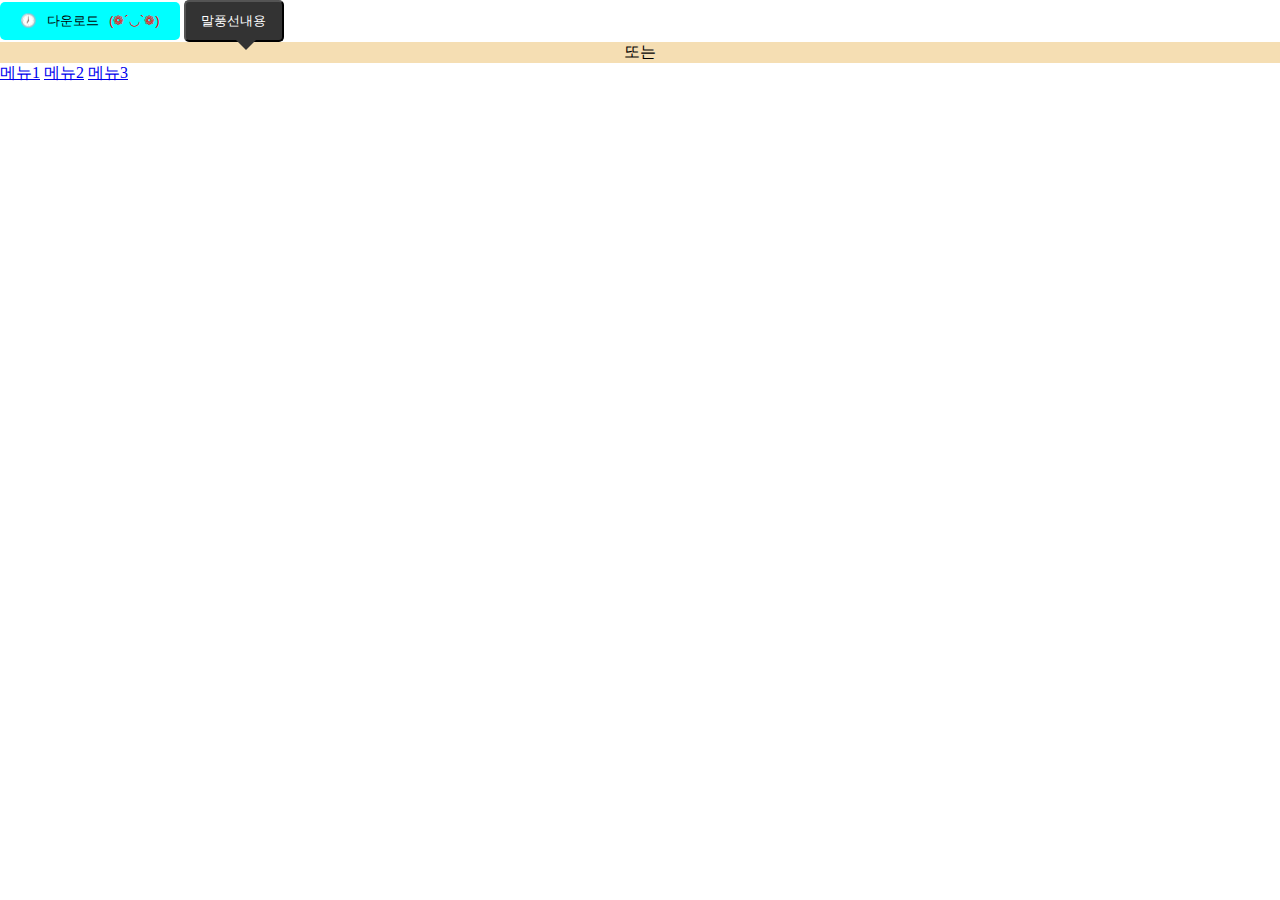
<file: ex.html>
<!DOCTYPE html>
<html lang="ko">
  <head>
    <meta charset="UTF-8" />
    <meta name="viewport" content="width=device-width, initial-scale=1.0" />
    <title>::before::after</title>
    <link rel="stylesheet" href="./css/ex.css" />
  </head>
  <body>
    <!--  버튼아이콘넣기 -->
    <button class="btn-download">다운로드</button>
    <!-- 말풍선 꼬리만들기 -->
    <button class="tooltip">말풍선내용</button>
    <!-- 구분선 텍스트 -->
     <div class="divider">또는</div>
     <!-- 메뉴의 구분선| -->
      <nav class="menu">
        <a href="#">메뉴1</a>
        <a href="#">메뉴2</a>
        <a href="#">메뉴3</a>
      </nav>
  </body>
</html>
</file>
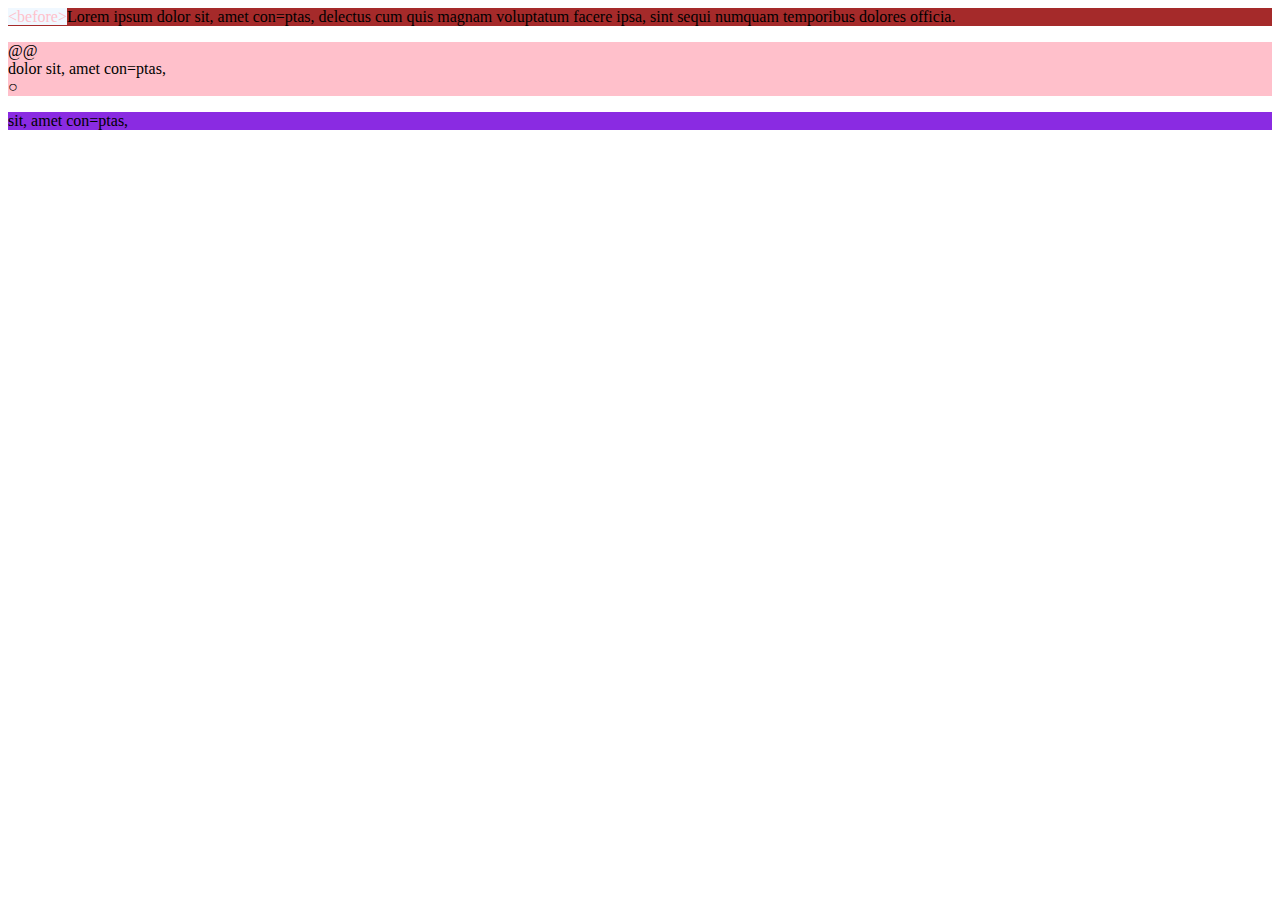
<file: per.html>
<!DOCTYPE html>
<html lang="ko">
<head>
    <meta charset="UTF-8">
    <meta name="viewport" content="width=device-width, initial-scale=1.0">
    <title>가상요소 선택자</title>
    <style>
        p{
            background-color: blueviolet;
        }
        .box{
            background-color: pink;
        }
        .box::before{
            content: "@@";
            display: block;
        }
        .box::after{
            content: "○";
            display: block;
        }
        .box2{
            background-color: brown;
        }
        .box2::before{
            content: "<before>";
                color: pink;
                background-color: aliceblue;
        }
    </style>
</head>
<body>
    <div class="box2">Lorem ipsum dolor sit, amet con=ptas, delectus cum quis magnam voluptatum facere ipsa, sint sequi numquam temporibus dolores officia.</div>
    <p class="box">dolor sit, amet con=ptas, </p>
    <p>sit, amet con=ptas,</p>  
</body>
</html>
</file>
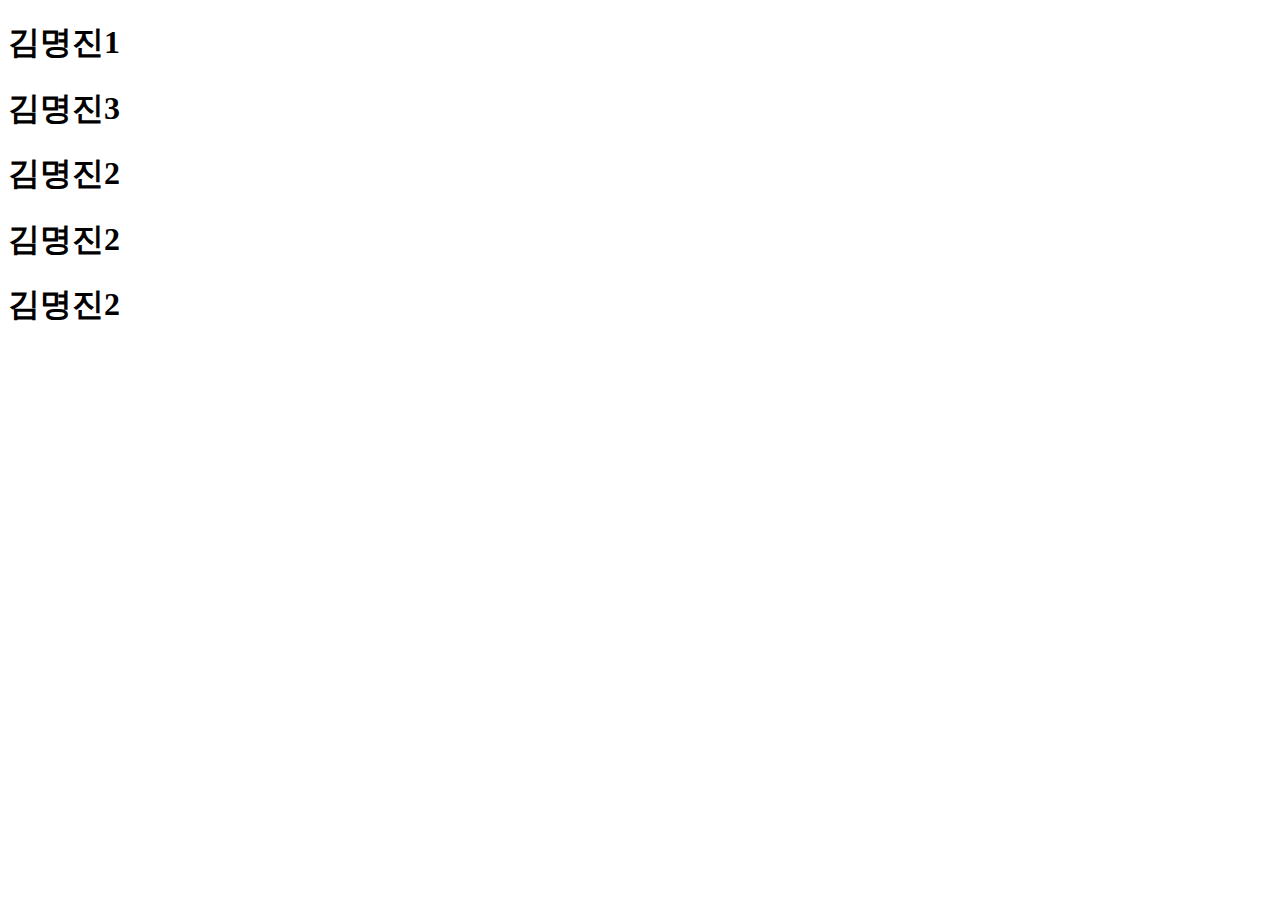
<file: select.html>
<!DOCTYPE html>
<html lang="ko">
  <head>
    <meta charset="UTF-8" />
    <meta name="viewport" content="width=device-width, initial-scale=1.0" />
    <title>인접 형제 선택자</title>
    <style>
      h1 + h2 {
        color: blue;
      }
      h1 ~ h2 {
        color: blueviolet;
      }
    </style>
  </head>
  <body>
    <h1>김명진1</h1>
    <h1>김명진3</h1>
    <h1>김명진2</h1>
    <h1>김명진2</h1>
    <h1>김명진2</h1>
</body>
</html>
</file>
<file: css/ex.css>
@charset "utf-8";
* {
  margin: 0;
  padding: 0;
  box-sizing: border-box;
}
/* 버튼 예시 */
.btn-download::before {
  content: "🕖";
  color: rgb(241, 125, 125);
  margin-right: 10px;
}
.btn-download::after {
  content: "(❁´◡`❁)";
  color: red;
  margin-left: 10px;
}
.btn-download {
  padding: 10px 20px;
  background-color: aqua;
  border: none;
  border-radius: 5px;
}
/* 말풍성 꼬리만들기 */
.tooltip {
  position: relative;
  width: 100px;
  background-color: #333;
  padding: 10px;
  color: #fff;
  border-radius: 5px;
}
.tooltip::after {
  content: "";
  position: absolute;
  top: 100%;
  left: 50px;
  border: 10px solid transparent;
  border-top-color: #333;
  /* border: 5px solid red; */
}
/* 구분선 텍스트 */

.divider {
  text-align: center;
  background-color: wheat;
  .divider::before,.after {
    content: "";
    position: absolute;
    display: inline-block;
    width: 40%;
    height: 1px;
    background-color: aqua;
    vertical-align: middle;
  }
  .divider::before {
    margin-right: 10px;
    margin-left: 10px;
  }
  /* 메뉴 구분선| */
  .menu {
    background-color: yellow;
    display: flex;
    gap: 20px;
  }
  .menu a{
    content: "";
  }
}
</file>
